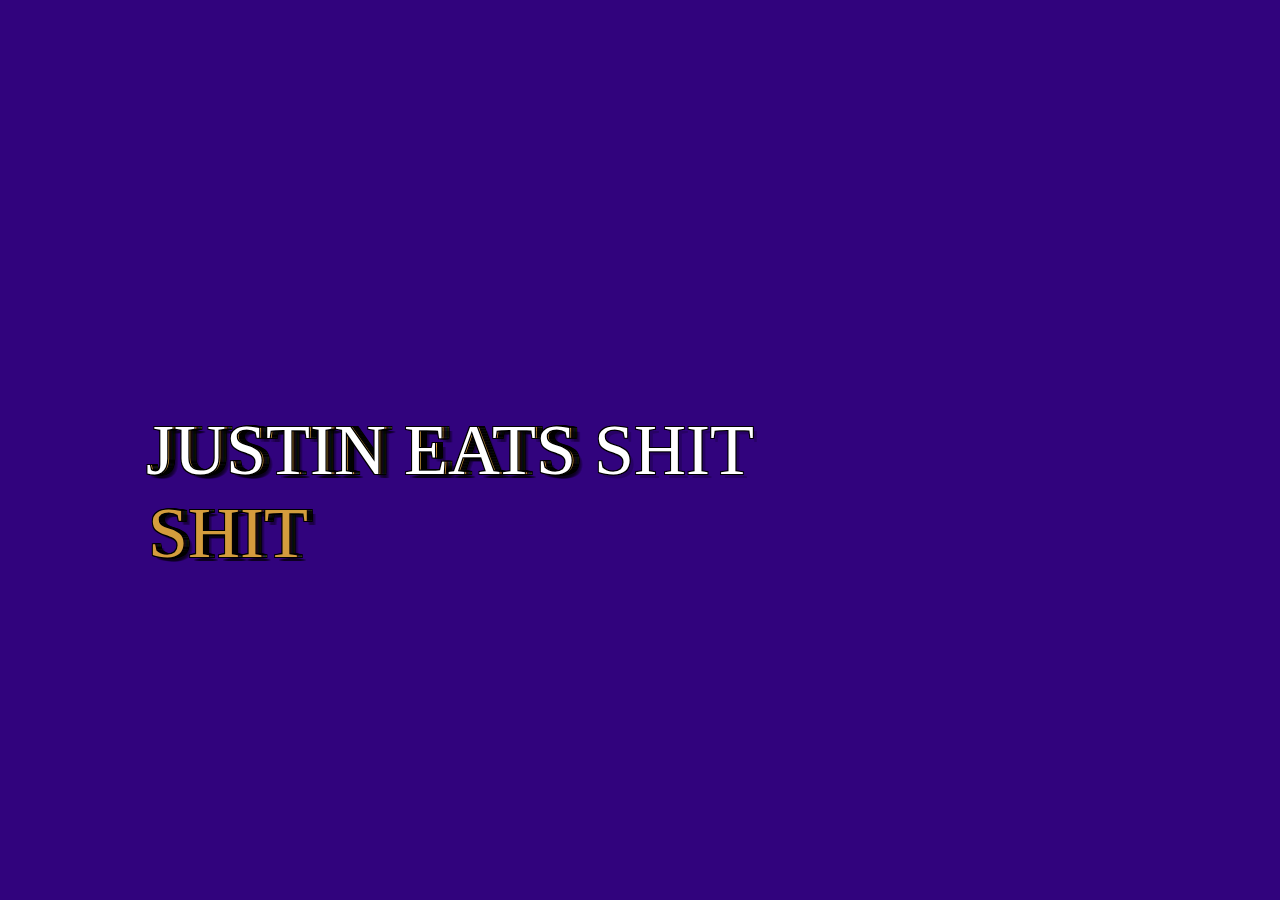
<file: public/js/justin.html>
<!doctype html> 
<html lang="en"> 
<head> 
    <meta charset="UTF-8" />
    <meta name="viewport" content="width=device-width, initial-scale=1.0">
    <meta name="mobile-web-app-capable" content="yes">
    <meta name="apple-mobile-web-app-capable" content="yes">
    <meta property="og:image" content="https://meredithlampe.github.io/game/assets/imessage_preview.png" />
    <title>JUSTIN EATS SHIT</title>
    <link rel="icon" href="https://meredithlampe.github.io/game/favicon.ico">
    <style type="text/css">
        body {
            margin: 0;
        }
    </style>
    <link rel="stylesheet" href="justin.css" />
    <script href="https://codepen.io/mtsgeneroso/pen/abvjePp.js"></script>
<script>
  // generoso.dev
// Ignore JS
// new Sign().print(document.body)
  </script>
</head>
<!-- <body> -->

  <!-- <div> -->

<ul class="c-rainbow">
 <li class="c-rainbow__layer c-rainbow__layer--white">JUSTIN EATS SHIT</li>
 <li class="c-rainbow__layer c-rainbow__layer--orange">JUSTIN EATS SHIT</li>
 <li class="c-rainbow__layer c-rainbow__layer--red">JUSTIN EATS SHIT</li>
 <li class="c-rainbow__layer c-rainbow__layer--violet">JUSTIN EATS SHIT</li>
 <li class="c-rainbow__layer c-rainbow__layer--blue">JUSTIN EATS SHIT</li>
 <li class="c-rainbow__layer c-rainbow__layer--green">JUSTIN EATS SHIT</li>
 <li class="c-rainbow__layer c-rainbow__layer--yellow">JUSTIN EATS SHIT</li>
</ul>

  <!-- </div> -->

<!-- </body> -->
</html>
</file>
<file: public/js/justin.css>
:root {
  --color-background: #31037D;
  --axis-x: 1px;
  --axis-y: 1rem;
  --delay: 10;
  --color-black: #000;
  --color-white: #fff;
  --color-orange: #D49C3D;
  --color-red: #D14B3D;
  --color-violet: #CF52EB;
  --color-blue: #44A3F7;
  --color-green: #5ACB3C;
  --color-yellow: #DEBF40;
  --color-foreground: var(--color-white);
  --font-name: Impact;
}

html, body {
  font-size: 24px;
}

body {
  background-color: var(--color-background);
  display: flex;
  align-items: center;
  justify-content: center;
  font-family: var(--font-name);
  height: 100vh;
  width: 900px;
}

.c-rainbow {
  counter-reset: rainbow;
  position: relative;
  display: block;
  list-style: none;
  padding: 0;
  margin: 0;
}
.c-rainbow__layer {
  --text-color: var(--color-foreground);
  counter-increment: rainbow;
  font-size: 3rem;
  color: var(--text-color);
  text-shadow: -1px -1px 0 var(--color-black), 1px -1px 0 var(--color-black), -1px 1px 0 var(--color-black), 1px 1px 0 var(--color-black), 4px 4px 0 rgba(0, 0, 0, 0.2);
  animation: rainbow 1.5s ease-in-out infinite;
}
.c-rainbow__layer:nth-child(1) {
  animation-delay: calc( 1 / var(--delay) * 1s);
  left: calc(var(--axis-x) * 1);
  z-index: -10;
}
.c-rainbow__layer:nth-child(2) {
  animation-delay: calc( 2 / var(--delay) * 1s);
  left: calc(var(--axis-x) * 2);
  z-index: -20;
}
.c-rainbow__layer:nth-child(3) {
  animation-delay: calc( 3 / var(--delay) * 1s);
  left: calc(var(--axis-x) * 3);
  z-index: -30;
}
.c-rainbow__layer:nth-child(4) {
  animation-delay: calc( 4 / var(--delay) * 1s);
  left: calc(var(--axis-x) * 4);
  z-index: -40;
}
.c-rainbow__layer:nth-child(5) {
  animation-delay: calc( 5 / var(--delay) * 1s);
  left: calc(var(--axis-x) * 5);
  z-index: -50;
}
.c-rainbow__layer:nth-child(6) {
  animation-delay: calc( 6 / var(--delay) * 1s);
  left: calc(var(--axis-x) * 6);
  z-index: -60;
}
.c-rainbow__layer:nth-child(7) {
  animation-delay: calc( 7 / var(--delay) * 1s);
  left: calc(var(--axis-x) * 7);
  z-index: -70;
}
.c-rainbow__layer:not(:first-child) {
  position: absolute;
  top: 0;
}
.c-rainbow__layer--white {
  --text-color: var(--color-white);
}
.c-rainbow__layer--orange {
  --text-color: var(--color-orange);
}
.c-rainbow__layer--red {
  --text-color: var(--color-red);
}
.c-rainbow__layer--violet {
  --text-color: var(--color-violet);
}
.c-rainbow__layer--blue {
  --text-color: var(--color-blue);
}
.c-rainbow__layer--green {
  --text-color: var(--color-green);
}
.c-rainbow__layer--yellow {
  --text-color: var(--color-yellow);
}

@keyframes rainbow {
  0%, 100% {
    transform: translatey(var(--axis-y));
  }
  50% {
    transform: translatey(calc(var(--axis-y) * -1));
  }
}
</file>
